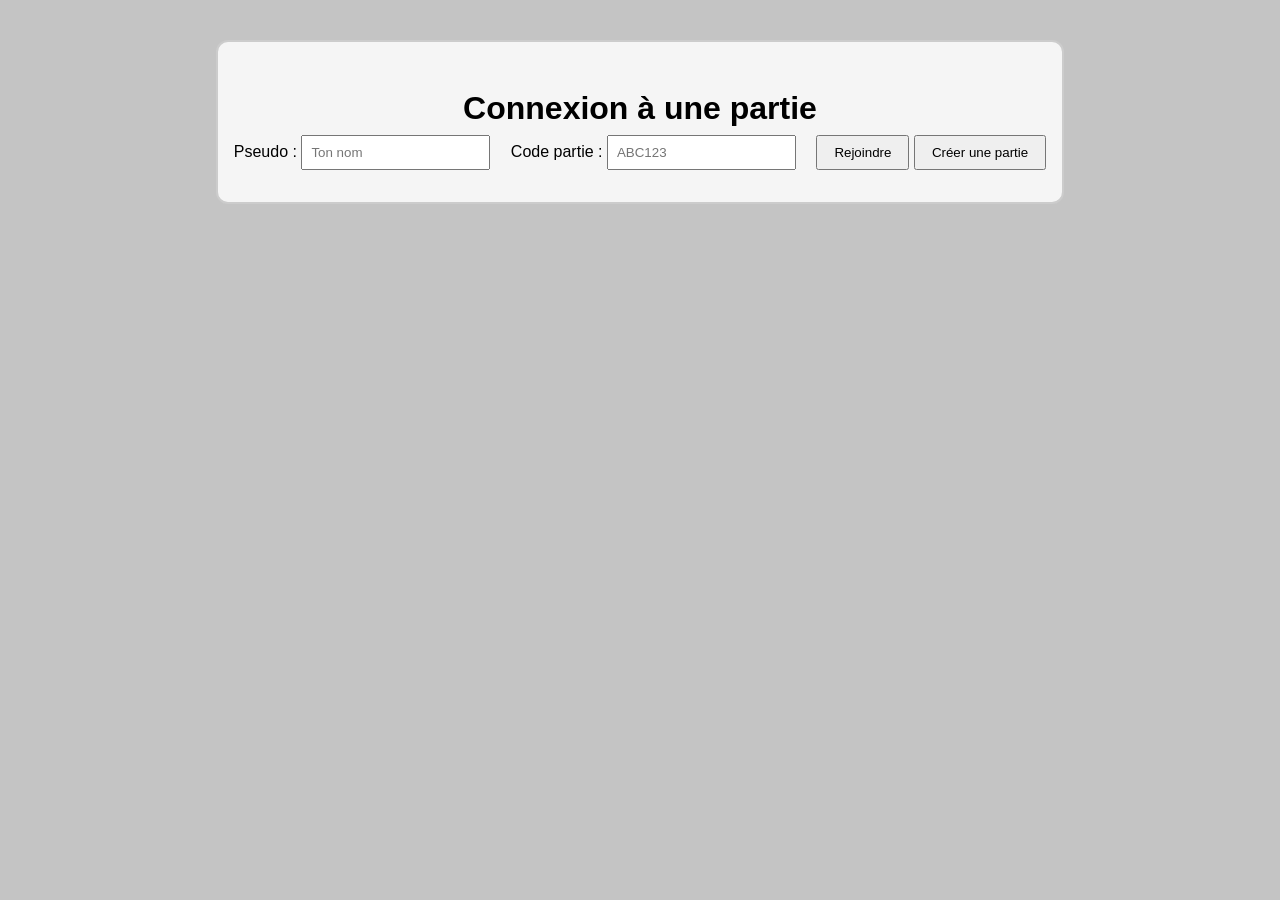
<file: index.html>
<!DOCTYPE html>
<html lang="fr">
<head>
  <meta charset="UTF-8" />
  <title>Plateau Courtisans</title>
  <link rel="stylesheet" href="styles.css" />
</head>

<body>
  <!-- 🔐 Connexion au lobby -->
  <div id="connexion-lobby" style="background-color: #f5f5f5; padding: 1rem; border-radius: 12px; border: 2px solid #ccc; margin-bottom: 2rem;">
    <h3>Connexion à une partie</h3>
    <label>Pseudo :</label>
    <input type="text" id="pseudo" placeholder="Ton nom" required style="padding: 0.5rem; margin-right: 1rem;" />

    <label>Code partie :</label>
    <input type="text" id="code-partie" placeholder="ABC123" required style="padding: 0.5rem; margin-right: 1rem;" />

    <button id="rejoindre-partie" style="padding: 0.5rem 1rem;">Rejoindre</button>
    <button id="creer-partie" style="padding: 0.5rem 1rem;">Créer une partie</button>

    <div id="etat-lobby" style="margin-top: 1rem; font-weight: bold;"></div>
  </div>

  <!-- ✅ Interface principale du jeu (masquée au début) -->
  <div id="interface-jeu" style="display: none;">
    <!-- ✅ Zone de scores -->
    <div id="zone-scores">
      <h3>Scores</h3>
    </div>

    <!-- ✅ Modal pour l’assassin -->
    <div id="assassin-modal" class="modal">
      <div class="modal-content">
        <p>Souhaitez-vous activer le pouvoir de l’assassin ?</p>
        <div class="modal-buttons">
          <button id="btn-assassin-oui">Oui</button>
          <button id="btn-assassin-non">Non</button>
        </div>
      </div>
    </div>

    <!-- ✅ Sélection nombre de joueurs -->
    <div class="select-joueurs">
      <label for="nb-joueurs">Nombre de joueurs :</label>
      <select id="nb-joueurs">
        <option value="2">2 joueurs</option>
        <option value="3">3 joueurs</option>
        <option value="4">4 joueurs</option>
        <option value="5" selected>5 joueurs</option>
      </select>
      <button id="valider-joueurs">Valider</button>
    </div>

    <!-- ✅ Boutons de tour -->
    <div class="zone-actions-tour">
      <button id="annuler-tour">🔄 Recommencer le tour</button>
      <button id="valider-tour">✅ Valider le tour</button>
    </div>

    <!-- ✅ Indicateur de tour -->
    <div id="tour-actuel" style="font-size: 2rem; font-weight: bold;">🧍 Ton tour</div>

    <!-- ✅ Domaines adversaires 1 et 4 alignés -->
    <div id="adversaires-haut" class="ligne-adversaires-haut"></div>

    <!-- ✅ Autres adversaires (gauche et droite) -->
    <div id="domaine-adversaires"></div>

    <!-- ✅ ✅ Bloc central regroupé pour gestion marge -->
    <div class="zone-centrale">

      <!-- ✅ Zone lumière -->
      <h3>Zone de lumière</h3>
      <div class="ligne-zones" id="zone-lumiere">
        <div class="sous-zone" data-famille="papillon" data-role="lumiere">🌞 Papillon</div>
        <div class="sous-zone" data-famille="crapaud" data-role="lumiere">🌞 Crapaud</div>
        <div class="sous-zone" data-famille="rossignol" data-role="lumiere">🌞 Rossignol</div>
        <div class="sous-zone" data-famille="espion" data-role="lumiere">🌞 Espion 🎭</div>
        <div class="sous-zone" data-famille="lapin" data-role="lumiere">🌞 Lapin</div>
        <div class="sous-zone" data-famille="cerf" data-role="lumiere">🌞 Cerf</div>
        <div class="sous-zone" data-famille="carpe" data-role="lumiere">🌞 Carpe</div>
      </div>

      <!-- ✅ Plateau -->
      <div class="plateau-deck-wrapper">
        <div class="defausse-zone">
          <h3>Défausse</h3>
          <div id="zone-defausse"></div>
        </div>
        <div class="plateau-wrapper">
          <img src="images/plateau.jpg" alt="Plateau de jeu Courtisans" class="plateau" />
        </div>
        <div class="deck-zone">
          <h3>Deck</h3>
          <div class="deck" id="deck" onclick="piocherCartes()"></div>
        </div>
      </div>

      <!-- ✅ Zone disgrâce -->
      <h3>Zone de disgrâce</h3>
      <div class="ligne-zones" id="zone-disgrace">
        <div class="sous-zone" data-famille="papillon" data-role="disgrace">🌘 Papillon</div>
        <div class="sous-zone" data-famille="crapaud" data-role="disgrace">🌘 Crapaud</div>
        <div class="sous-zone" data-famille="rossignol" data-role="disgrace">🌘 Rossignol</div>
        <div class="sous-zone" data-famille="espion" data-role="disgrace">🌘 Espion 🎭</div>
        <div class="sous-zone" data-famille="lapin" data-role="disgrace">🌘 Lapin</div>
        <div class="sous-zone" data-famille="cerf" data-role="disgrace">🌘 Cerf</div>
        <div class="sous-zone" data-famille="carpe" data-role="disgrace">🌘 Carpe</div>
      </div>

      <!-- ✅ Main du joueur -->
      <div class="cartes-zone" id="zone-cartes">
        <h3>Ta main</h3>
        <div class="main-du-joueur" id="main-joueur"></div>
      </div>

      <!-- ✅ Domaine du joueur -->
      <div class="ligne-zones" id="domaine-joueur">
        <div class="sous-zone" data-famille="papillon" data-role="joueur">💠 Papillon</div>
        <div class="sous-zone" data-famille="crapaud" data-role="joueur">💠 Crapaud</div>
        <div class="sous-zone" data-famille="rossignol" data-role="joueur">💠 Rossignol</div>
        <div class="sous-zone" data-famille="espion" data-role="joueur">💠 Espion 🎭</div>
        <div class="sous-zone" data-famille="lapin" data-role="joueur">💠 Lapin</div>
        <div class="sous-zone" data-famille="cerf" data-role="joueur">💠 Cerf</div>
        <div class="sous-zone" data-famille="carpe" data-role="joueur">💠 Carpe</div>
      </div>

    </div> <!-- zone-centrale -->
  </div> <!-- interface-jeu -->

  <!-- ✅ Zone visualisation pour effet assassin -->
  <div id="visual-zone"></div>

  <!-- ✅ Message tour -->
  <div id="message-tour" style="position: fixed; top: 40%; left: 50%; transform: translate(-50%, -50%);
    background-color: rgba(255,255,240,0.95); padding: 1.2rem 2rem; border: 2px solid #888;
    border-radius: 12px; box-shadow: 0 0 12px rgba(0,0,0,0.25); font-size: 2rem;
    z-index: 9999; display: none;">
    🔁 Nouveau tour !
  </div>

  <!-- ✅ Socket.IO (doit être avant script.js) -->
  <script src="https://cdn.socket.io/4.4.1/socket.io.min.js"></script>

  <!-- ✅ Script principal -->
  <script src="script.js"></script>

</body>
</html>
</file>
<file: styles.css>
/* === Structure générale === */
body {
  background-color: #c4c4c4;
  font-family: sans-serif;
  display: flex;
  flex-direction: column;
  align-items: center;
  gap: 1.5rem;
  padding: 2rem;
}

h3 {
  margin-bottom: 0.5rem;
  font-size: 2rem;
  text-align: center;
}

/* === Zones de placement (lumière, disgrâce, domaines) === */
.ligne-zones {
  display: grid;
  grid-template-columns: repeat(7, 1fr);
  gap: 0.5rem;
  width: fit-content;
  margin: auto;
  align-items: flex-start;
}

.sous-zone {
  width: 160px;
  min-height: 180px;
  background-color: rgba(255, 255, 255, 0.7);
  border: 2px dashed #bbb;
  border-radius: 10px;
  padding: 0.5rem;
  font-size: 1.2rem;
  text-align: center;
  position: relative;
  overflow-y: auto;
  cursor: pointer;
}

.sous-zone[data-role="lumiere"] {
  background-color: rgba(254, 254, 170, 0.6);
}

.sous-zone[data-role="disgrace"] {
  background-color: rgba(168, 168, 246, 0.8);
}

.sous-zone[data-role="joueur"] {
  background-color: rgba(124, 246, 132, 0.6);
}

.sous-zone[data-role^="adversaire"] {
  background-color: rgba(255, 80, 80, 0.6);
}

/* === Plateau + Défausse + Deck === */
.plateau-deck-wrapper {
  display: flex;
  justify-content: center;
  align-items: center;
  gap: 2rem;
  width: 100%;
  max-width: 1600px;
}

.defausse-zone, .deck-zone {
  display: flex;
  flex-direction: column;
  align-items: center;
  gap: 0.5rem;
}

#zone-defausse {
  width: 150px;
  height: 250px;
  border-radius: 12px;
  background-color: rgba(100, 100, 100, 0.1);
  border: 2px dashed #888;
  box-shadow: inset 0 0 8px rgba(0, 0, 0, 0.1);
  position: relative;
  overflow: hidden;
}

#zone-defausse .carte-container {
  position: absolute;
  top: 0;
  left: 0;
  z-index: 1;
}

#zone-defausse .carte-container:not(:first-child) {
  top: 5px;
  left: 5px;
  z-index: 0;
}

.plateau-wrapper {
  width: 1260px;
}

.plateau {
  width: 100%;
  height: auto;
  border-radius: 16px;
  box-shadow: 0 0 15px rgba(0, 0, 0, 0.2);
}

.deck {
  width: 150px;
  height: 250px;
  border-radius: 12px;
  background-image: url("images/dos.png");
  background-size: cover;
  background-position: center;
  box-shadow: 0 4px 10px rgba(0,0,0,0.3);
  cursor: pointer;
  transition: opacity 0.3s ease;
}

/* === Cartes === */
.carte-container {
  width: 150px;
  height: 250px;
}

.carte {
  width: 100%;
  height: 100%;
  border-radius: 12px;
  box-shadow: 0 4px 10px rgba(0,0,0,0.3);
  position: relative;
  transition: all 0.3s ease;
  cursor: pointer;
}

.carte-face {
  width: 100%;
  height: 100%;
  border-radius: 12px;
  position: absolute;
  overflow: hidden;
}

.carte-face img {
  width: 100%;
  height: 100%;
  object-fit: cover;
  border-radius: 12px;
}

/* === Empilement style solitaire === */
.sous-zone .carte-container {
  margin-top: -220px;
  position: relative;
  z-index: 1;
}

.sous-zone .carte-container:first-child {
  margin-top: 0;
}

/* === Carte sélectionnée === */
.carte.selected {
  box-shadow: 0 0 15px 5px rgba(100, 170, 255, 0.7);
  outline: 3px solid #69aaff;
}

.carte.locked {
  cursor: default;
  pointer-events: none;
  opacity: 0.9;
}

/* === Zone de visualisation pour l’assassinat === */
#visual-zone {
  position: fixed;
  top: 10%;
  left: 5%;
  right: 5%;
  bottom: 10%;
  background-color: rgba(0, 0, 0, 0.85);
  display: none;
  flex-wrap: wrap;
  justify-content: center;
  align-items: flex-start;
  padding: 2rem;
  z-index: 9999;
  overflow-y: auto;
  gap: 1rem;
}

#visual-zone .carte-container {
  width: 200px;
  height: 350px;
  cursor: pointer;
  display: flex;
  justify-content: center;
  align-items: center;
  transition: transform 0.2s ease;
}

#visual-zone .carte-container:hover {
  transform: scale(1.08);
}

#visual-zone .carte {
  width: 100%;
  height: 100%;
  border-radius: 10px;
  overflow: hidden;
  box-shadow: 0 2px 8px rgba(255, 255, 255, 0.2);
}

#visual-zone .carte .front {
  display: block;
  width: 100%;
  height: 100%;
}

#visual-zone .carte .back {
  display: none;
}

#visual-zone .carte img {
  width: 100%;
  height: 100%;
  object-fit: cover;
  border-radius: 8px;
}

/* === Modal Assassin === */
.modal {
  display: none;
  position: fixed;
  z-index: 10000;
  left: 0;
  top: 0;
  width: 100%;
  height: 100%;
  background-color: rgba(0,0,0,0.5);
}

.modal-content {
  background-color: #fefefe;
  margin: 15% auto;
  padding: 2rem;
  border: 2px solid #888;
  width: 300px;
  text-align: center;
  border-radius: 12px;
}

.modal-buttons {
  margin-top: 1.5rem;
  display: flex;
  justify-content: space-around;
}

.modal-buttons button {
  padding: 0.5rem 1.2rem;
  font-size: 1rem;
  border: none;
  border-radius: 10px;
  cursor: pointer;
  background-color: #ccc;
}

.modal-buttons button:hover {
  background-color: #bbb;
}

.btn-annuler-assassinat {
  background-color: #ff5c5c;
  color: white;
  border: none;
  border-radius: 10px;
  padding: 10px 20px;
  font-weight: bold;
  cursor: pointer;
  transition: background-color 0.3s ease;
}

.btn-annuler-assassinat:hover {
  background-color: #e04343;
}

.select-joueurs {
  margin: 1rem;
  padding: 0.5rem 1rem;
  background-color: #f3f3f3;
  border-radius: 10px;
  display: flex;
  align-items: center;
  gap: 0.5rem;
}

.main-du-joueur {
  display: flex;
  gap: 1rem;
  flex-wrap: wrap;
  justify-content: center;
  max-width: 1000px;
}

.wrapper-adversaire {
  margin-bottom: 1.5rem;
  display: flex;
  flex-direction: column;
  align-items: center;
  transform-origin: center;
}

.wrapper-adversaire.position-gauche {
  position: absolute;
  left: 0;
  top: 50%;
  transform: rotate(-90deg) translateY(-50%);
}

.wrapper-adversaire.position-droite {
  position: absolute;
  right: 0;
  top: 50%;
  transform: rotate(90deg) translateY(50%);
}

.wrapper-adversaire.position-haut,
.wrapper-adversaire.position-haut-gauche,
.wrapper-adversaire.position-haut-droite {
  display: flex;
  flex-direction: column;
  align-items: center;
}

/* === Zone scores === */
.scoreboard {
  position: fixed;
  top: 20px;
  right: 20px;
  background-color: rgba(255, 255, 240, 0.9);
  border: 2px solid #ccc;
  border-radius: 12px;
  padding: 1rem 1.5rem;
  font-size: 2rem;
  box-shadow: 0 0 12px rgba(0, 0, 0, 0.15);
  z-index: 1000;
  text-align: left;
  line-height: 1.6;
  display: flex;
  flex-direction: column;
  align-items: flex-start;
  min-width: 200px;
}

.scoreboard h3 {
  margin: 0 0 0.5rem;
  font-size: 2rem;
  text-align: center;
  width: 100%;
}

.scoreboard span {
  font-weight: bold;
}

#annuler-tour {
  padding: 0.8rem 1.5rem;
  font-size: 2rem;
  background-color: #ff5c5c;
  color: white;
  border: none;
  border-radius: 10px;
  cursor: pointer;
  font-weight: bold;
  box-shadow: 0 2px 6px rgba(0, 0, 0, 0.2);
  transition: background-color 0.3s ease;
}

#annuler-tour:hover {
  background-color: #e04343;
}

#annuler-tour:disabled {
  background-color: #999;
  cursor: not-allowed;
  opacity: 0.6;
  box-shadow: none;
}

.wrapper-adversaire h4 {
  font-size: 2rem;
  font-weight: bold;
  color: #000000;
  margin-bottom: 0.5rem;
  text-align: center;
}

.select-joueurs label {
  font-size: 2rem;
}

.select-joueurs select {
  font-size: 2rem;
  padding: 0.4rem 0.6rem;
}

.select-joueurs button {
  font-size: 2rem;
  padding: 0.7rem 1.5rem;
  border-radius: 8px;
  background-color: #eee;
  border: 1px solid #aaa;
  cursor: pointer;
  transition: background-color 0.2s ease;
}

.select-joueurs button:hover {
  background-color: #ddd;
}

.wrapper-adversaire.position-haut-gauche {
  position: absolute;
  top: 0;
  left: 0;
}

.wrapper-adversaire.position-haut-droite {
  position: absolute;
  top: 0;
  right: 0;
}

.zone-actions-tour {
  position: fixed;
  top: 20px;
  left: 50%;
  transform: translateX(-50%);
  z-index: 1000;
  display: flex;
  gap: 1rem;
  background-color: rgba(255, 255, 255, 0.8);
  padding: 0.8rem 1.5rem;
  border-radius: 12px;
  box-shadow: 0 0 10px rgba(0, 0, 0, 0.15);
}

.zone-actions-tour button {
  padding: 1rem 1.5rem;
  font-size: 1.5rem;
  border: none;
  border-radius: 10px;
  cursor: pointer;
  font-weight: bold;
  box-shadow: 0 2px 6px rgba(0, 0, 0, 0.2);
}

#annuler-tour {
  background-color: #ff5c5c;
  color: white;
}

#annuler-tour:hover {
  background-color: #e04343;
}

#annuler-tour:disabled {
  background-color: #999;
  cursor: not-allowed;
  opacity: 0.6;
  box-shadow: none;
}

#valider-tour {
  background-color: #4caf50;
  color: white;
}

#valider-tour:hover {
  background-color: #3e8e41;
}

#tour-actuel {
  margin-top: 10rem; /* ➕ augmente l’espace après les boutons */
}

.cartes-zone {
  margin-top: 10rem; /* ➕ éloigne ta main de la zone disgrâce */
}

.hidden {
  display: none !important;
}

.wrapper-adversaire.position-haut-gauche,
.wrapper-adversaire.position-haut-droite {
  top: 0;
  width: 55%; /* réduit à moins que 50% pour créer de l’espace */
}

.wrapper-adversaire.position-haut-gauche {
  left: 2%;
}

.wrapper-adversaire.position-haut-droite {
  right: 2%;
}

.zone-centrale {
  margin-top: 8rem; /* Ajustable selon ce que tu veux abaisser */
  display: flex;
  flex-direction: column;
  align-items: center;
  gap: 1.5rem;
}
</file>
